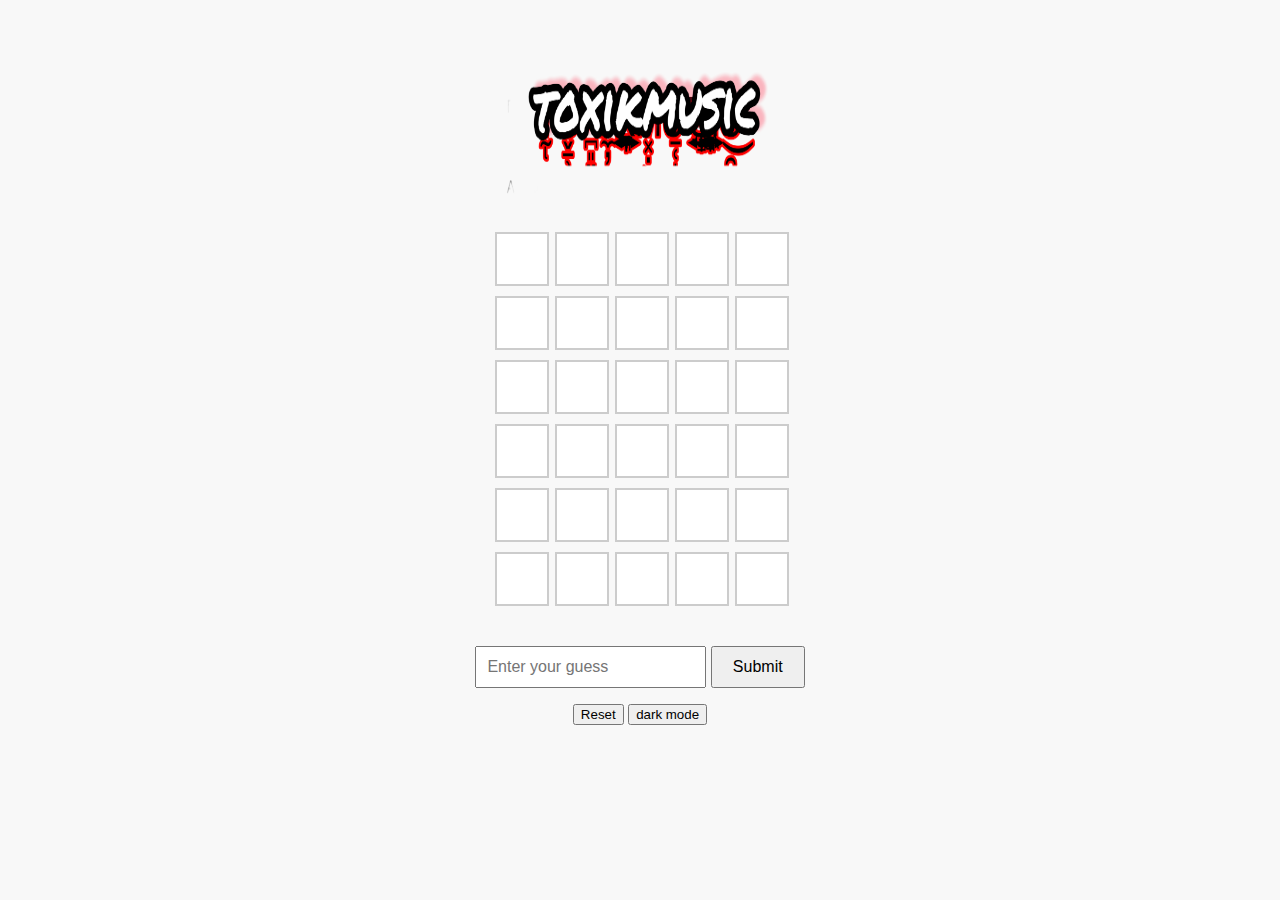
<file: index.html>
<!DOCTYPE html>
<html lang="en">
<head>
  <meta charset="UTF-8">
  <meta name="viewport" content="width=device-width, initial-scale=1.0">
  <title>wordle</title>
  <link rel="stylesheet" href="style.css">
</head>
<body>
  <img src="logo.png" alt="logo" height="200" width="300">
  <div id="game-board"></div>
  <input type="text" id="guess-input" maxlength="5" placeholder="Enter your guess" />
  <button id="submit-button">Submit</button>
  <p id="message"></p>
  <button id="reset-button" target="_self" onclick="resetGame()">Reset</button>
  <button id="dark-mode-button" onclick="toggleDarkMode();">dark mode</button>
  <script src="script.js"></script>
</body>
</html>
</file>
<file: style.css>
body {
  font-family: Arial, sans-serif;
  text-align: center;
  background-color: #f8f8f8;
  color: #333;
}

body.dark-mode {
  background-color: #333333;
  color: #f8f8f8;
}

h1 {
  margin-top: 20px;
}

#game-board {
  display: grid;
  grid-template-columns: repeat(5, 50px);
  gap: 10px;
  justify-content: center;
  margin: 20px auto;
  max-width: 300px;
}

.tile {
  width: 50px;
  height: 50px;
  border: 2px solid #ccc;
  display: flex;
  justify-content: center;
  align-items: center;
  font-size: 1.5em;
  text-transform: uppercase;
  background-color: #fff;
}

.tile.correct {
  background-color: #6aaa64; /* Green */
  color: #fff;
}

.tile.present {
  background-color: #c9b458; /* Yellow */
  color: #fff;
}

.tile.absent {
  background-color: #787c7e; /* Gray */
  color: #fff;
}

#guess-input {
  margin-top: 20px;
  padding: 10px;
  font-size: 1em;
}

#submit-button {
  margin-top: 10px;
  padding: 10px 20px;
  font-size: 1em;
  cursor: pointer;
}
</file>
